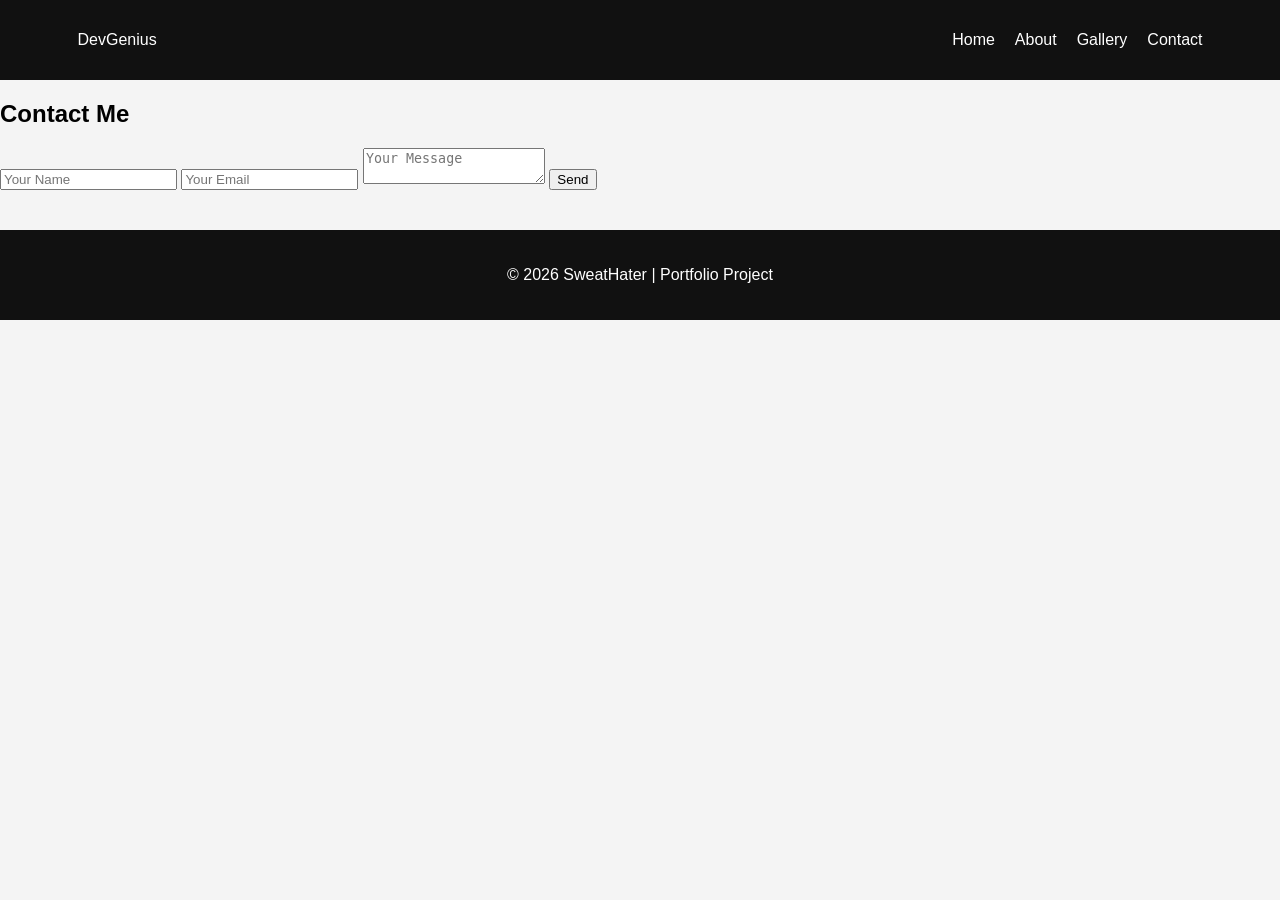
<file: contact.html>
<!DOCTYPE html>
<html lang="en">
<head>
<meta charset="UTF-8">
<meta name="viewport" content="width=device-width, initial-scale=1.0">
<title>Contact</title>
<link rel="stylesheet" href="style.css">
</head>

<body>

<header>
<div class="container">
<div class="logo">DevGenius</div>

<nav>
<ul>
<li><a href="index.html">Home</a></li>
<li><a href="about.html">About</a></li>
<li><a href="gallery.html">Gallery</a></li>
<li><a href="contact.html">Contact</a></li>
</ul>
</nav>
</div>
</header>

<section class="contact">

<h1>Contact Me</h1>

<form>
<input type="text" placeholder="Your Name">
<input type="email" placeholder="Your Email">
<textarea placeholder="Your Message"></textarea>
<button type="submit">Send</button>
</form>

</section>

<footer>
<p>© 2026 SweatHater | Portfolio Project</p>
</footer>

</body>
</html>
</file>
<file: style.css>
body{
font-family:Arial;
margin:0;
background:#f4f4f4;
}

header{
background:#111;
color:white;
padding:15px;
}

.container{
width:90%;
margin:auto;
display:flex;
justify-content:space-between;
align-items:center;
}

nav ul{
list-style:none;
display:flex;
gap:20px;
}

nav a{
color:white;
text-decoration:none;
}

.hero{
text-align:center;
padding:100px 20px;
background:#ddd;
}

.hero button{
padding:10px 20px;
border:none;
background:black;
color:white;
cursor:pointer;
}

.gallery{
text-align:center;
padding:40px;
}

.grid{
display:grid;
grid-template-columns:repeat(2,1fr);
gap:20px;
width:60%;
margin:auto;
}

.grid img{
width:100%;
border-radius:8px;
}

footer{
background:#111;
color:white;
text-align:center;
padding:20px;
margin-top:40px;
}
</file>
